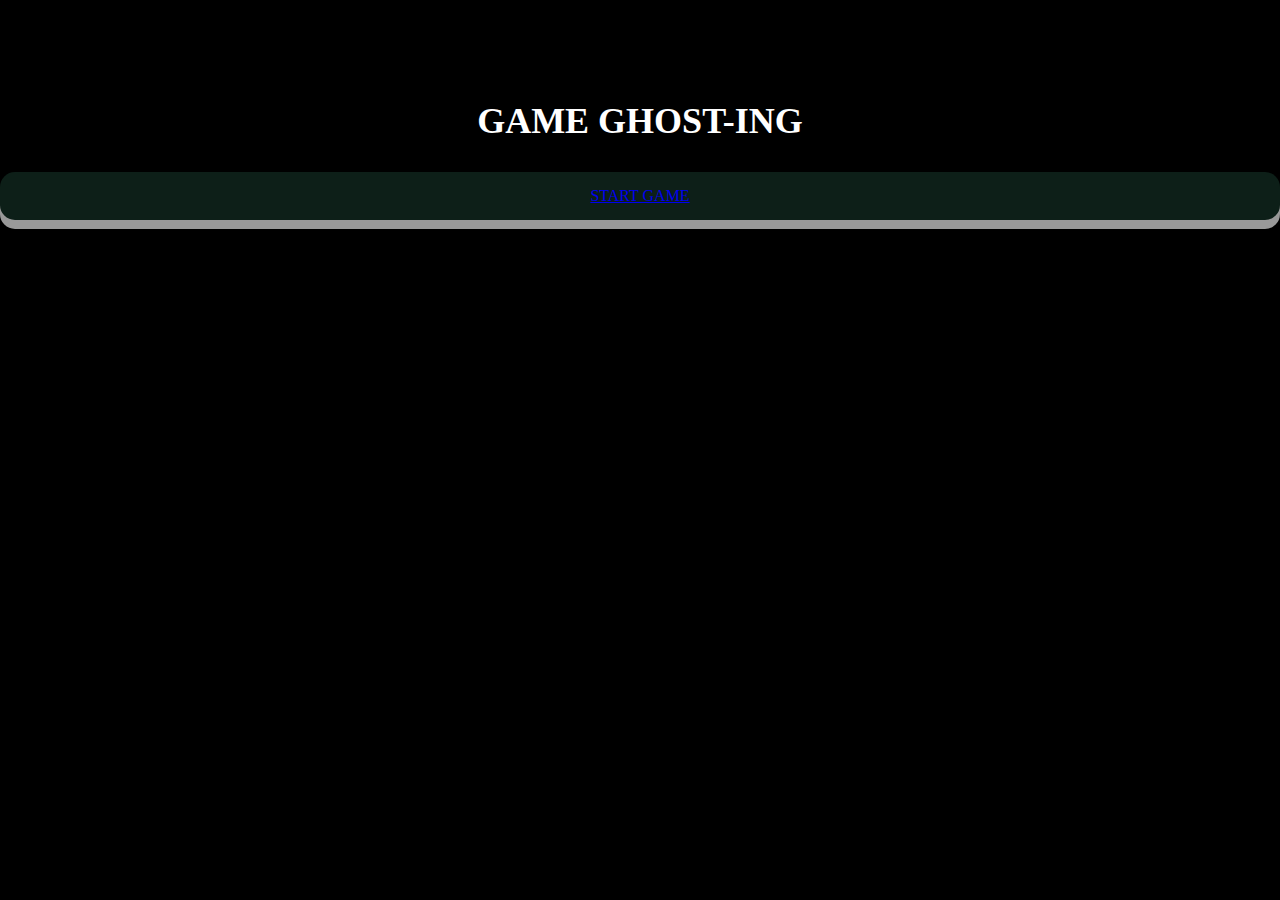
<file: ghostingman/home.html>
<!DOCTYPE html>
<html>
<head>
<meta name="viewport" content="width=device-width, initial-scale=1">
<style>
/* Gaya dasar halaman */
body {
  background-color: #000; /* Jenis font */
  margin: 0; 
}

/* Gaya tombol */
.button {
  padding: 15px 25px; 
  text-align: center; 
  cursor: pointer; /* Ubah kursor saat  /* Warna teks putih */
  background-color: #0d1f18; 
  border: none;
  border-radius: 15px; 
  box-shadow: 0 9px #999; /* Efek bayangan tombol */
  display: block; 
  margin: 0 auto;
  transition: background-color 0.3s, transform 0.2s, box-shadow 0.3s; /* Animasi saat hover */
}

/* Efek tombol saat dihover */
.button:hover {
  background-color: #3e8e41; 
  transform: scale(1.05); /* Efek perbesaran tombol saat dihover */
  box-shadow: 0 10px 15px rgba(0, 0, 0, 0.3); /* Efek bayangan saat dihover */
}

/* Gaya judul halaman */
h2 {
  text-align: center;
  color: #fff; 
  font-size: 36px; 
  margin-top: 100px; 
  text-shadow: 2px 2px 4px rgba(0, 0, 0, 0.5); 
}
</style>
</head>
<body>

<!-- Judul permainan -->
<h2>GAME GHOST-ING</h2>

<!-- Tombol untuk memulai permainan -->
<a href="index.html" class="button">START GAME</a>

</body>
</html>
</file>
